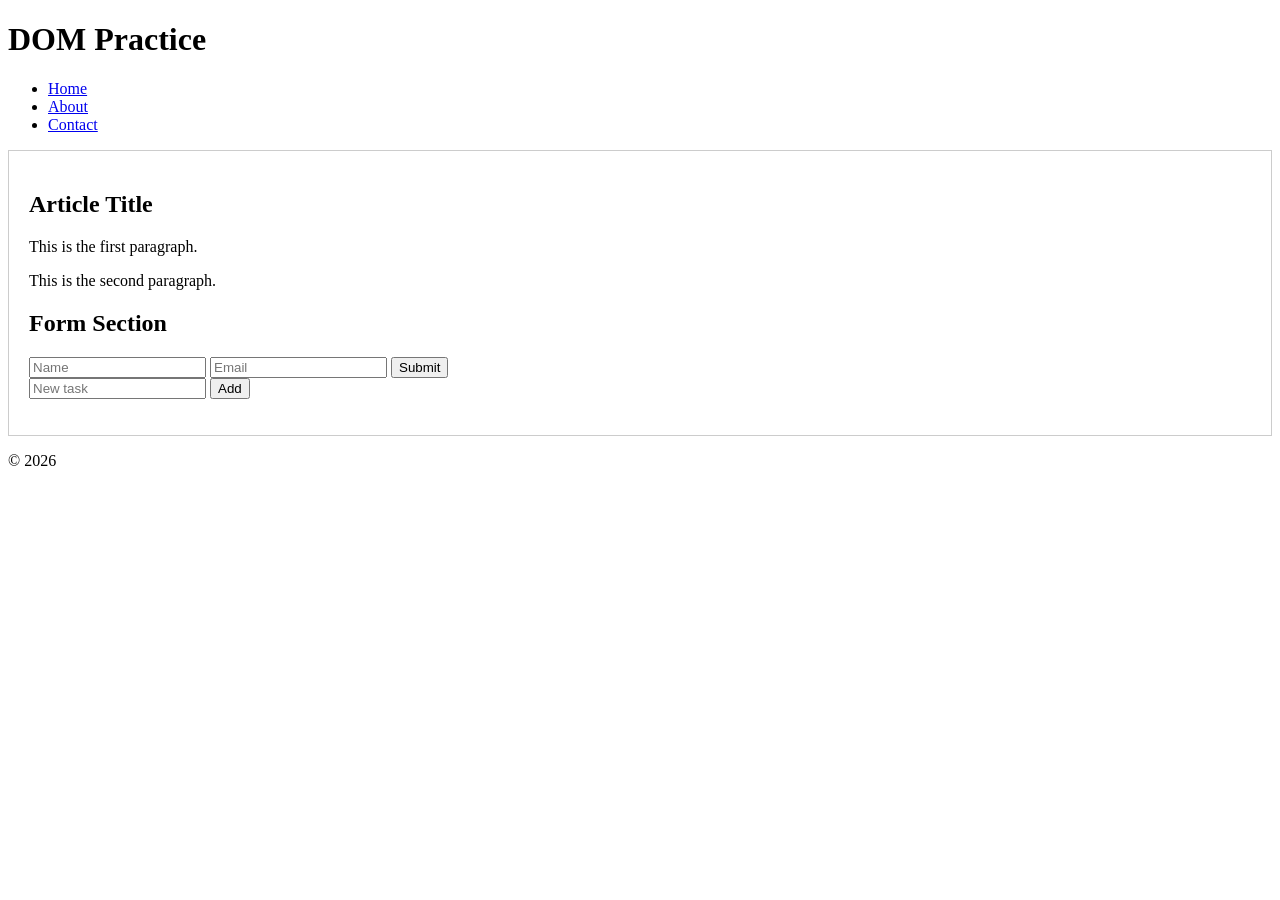
<file: index.html>
<!DOCTYPE html>
<html lang="en">
<head>
    <meta charset="UTF-8">
    <title>DOM Practice</title>
    <style>
        .highlight { background-color: yellow; }
        .container { padding: 20px; border: 1px solid #ccc; }
    </style>
</head>
<body>
    <header id="main-header">
        <h1>DOM Practice</h1>
        <nav>
            <ul class="nav-list">
                <li><a href="#" class="nav-link">Home</a></li>
                <li><a href="#" class="nav-link">About</a></li>
                <li><a href="#" class="nav-link">Contact</a></li>
            </ul>
        </nav>
    </header>
    
    <main class="container">
        <article>
            <h2 class="title">Article Title</h2>
            <p class="content">This is the first paragraph.</p>
            <p class="content">This is the second paragraph.</p>
        </article>
        
        <section>
            <h2>Form Section</h2>
            <form id="contact-form">
                <input type="text" id="name" name="name" placeholder="Name">
                <input type="email" id="email" name="email" placeholder="Email">
                <button type="submit">Submit</button>
            </form>
        </section>

        <section>
            <form id="taskForm">
    <input type="text" id="taskInput" placeholder="New task">
    <button type="submit">Add</button>
</form>

<ul id="taskList">
</ul>
        </section>
    </main>
    
    <footer>
        <p>&copy; 2026</p>
    </footer>
    
    <script src="script.js"></script>
</body>
</html>
</file>
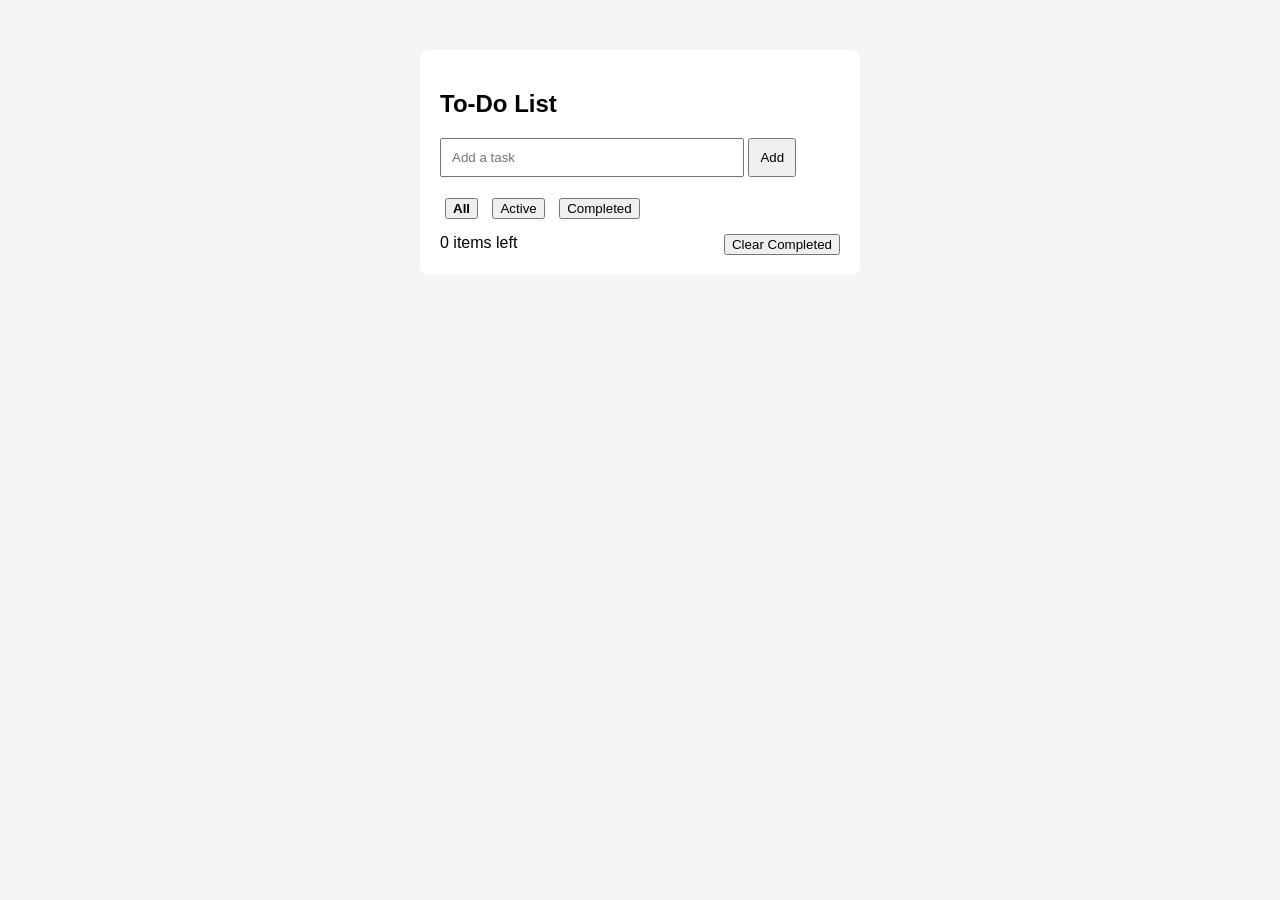
<file: To-Do-List/index.html>
<!DOCTYPE html>
<html lang="en">
<head>
<meta charset="UTF-8">
<title>To-Do App</title>

<style>
body {
    font-family: Arial, sans-serif;
    background: #f5f5f5;
    display: flex;
    justify-content: center;
    margin-top: 50px;
}

.todo-app {
    background: white;
    padding: 20px;
    width: 400px;
    border-radius: 8px;
}

/* Input */
#taskInput {
    width: 70%;
    padding: 10px;
}

#addBtn {
    padding: 10px;
}

/* List */
li {
    display: flex;
    justify-content: space-between;
    padding: 10px;
    border-bottom: 1px solid #ddd;
    cursor: pointer;
}

/* Completed */
.completed span {
    text-decoration: line-through;
    color: gray;
}

/* Delete button */
.delete-btn {
    display: none;
    background: red;
    color: white;
    border: none;
    cursor: pointer;
}

li:hover .delete-btn {
    display: block;
}

/* Filters */
.filters button {
    margin: 5px;
}

.active-filter {
    font-weight: bold;
}

/* Stats */
.footer {
    margin-top: 10px;
    display: flex;
    justify-content: space-between;
}
</style>
</head>

<body>

<div class="todo-app">
    <h2>To-Do List</h2>

    <!-- Add Task -->
    <input type="text" id="taskInput" placeholder="Add a task">
    <button id="addBtn">Add</button>

    <!-- Task List -->
    <ul id="taskList"></ul>

    <!-- Filters -->
    <div class="filters">
        <button data-filter="all" class="active-filter">All</button>
        <button data-filter="active">Active</button>
        <button data-filter="completed">Completed</button>
    </div>

    <!-- Stats -->
    <div class="footer">
        <span id="itemsLeft">0 items left</span>
        <button id="clearCompleted">Clear Completed</button>
    </div>
</div>

<script src="script.js"></script>
</body>
</html>
</file>
